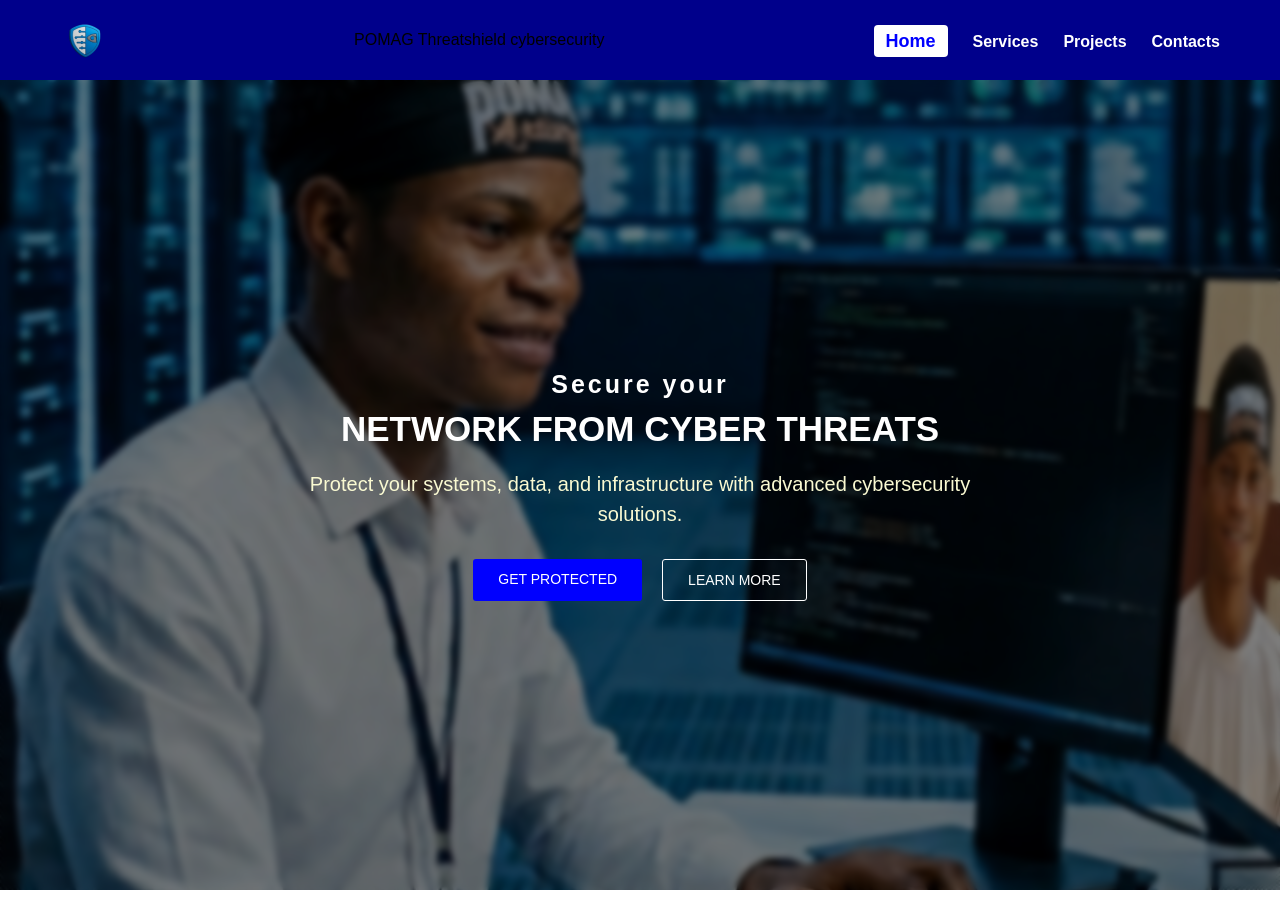
<file: Project /index.html>
<!DOCTYPE html>
<html>

<head>
  <meta charset="UTF-8">
  <meta name="viewport" content="width=device-width, initial-scale=1">
  <title>Project</title>
  <link rel="stylesheet" href="project.css">
</head>

<body>
  <header>
    <nav>
        <img src="SnapBG.ai_1772792199697.png" class="logo1"
        <h3 class="logo">POMAG Threatshield cybersecurity</h3>

        <ul class="menu">
            <li><a href="#" class="active">Home</a></li>
            <li><a href="#">Services</a></li>
            <li><a href="#">Projects</a></li>
            <li><a href="#">Contacts</a></li>
        </ul>
    </nav>
</header>

<section class="hero">

    <div class="overlay"></div>

    <div class="content">

        <h3>Secure your</h3>

        <h1>NETWORK FROM CYBER THREATS</h1>

        <p>
        Protect your systems, data, and infrastructure with advanced cybersecurity solutions.
        </p>

        <div class="buttons">
            <a href="#" class="btn green">GET PROTECTED</a>
            <a href="#" class="btn white">LEARN MORE</a>
        </div>

    </div>

</section>
  
</body>

</html>
</file>
<file: Project /project.css>
*{
margin:0;
padding:0;
box-sizing:border-box;
font-family:Arial, Helvetica, sans-serif;
}

/* NAVBAR */

header{
background:darkblue;
padding:15px 60px;
}

nav{
display:flex;
justify-content:space-between;
align-items: center;
}
.logo1{
  width: 50px;
  height: auto;
}

.logo{
color:white;
font-size: 22px;
}

.menu{
list-style:none;
display:flex;
font-size: 20px;
font-weight: bold;

}

.menu li{
margin-left:25px;
}

.menu a{
text-decoration:none;
color:white;
font-size:16px;
}

.menu .active{
background: white;
padding:6px 12px;
border-radius:4px;
color: blue;
font-weight: bold;
font-size: 18px;
}


/* HERO SECTION */

.hero{
height:90vh;
background:url(IMG_20260303_150822.png)center/cover no-repeat;
position:relative;
display:flex;
justify-content:center;
align-items:center;
text-align:center;
color:white;
}

/* DARK OVERLAY */

.overlay{
position:absolute;
top:0;
left:0;
width:100%;
height:100%;
background:rgba(0,0,0,0.5);
backdrop-filter:blur(3px);
}

/* CONTENT */

.content{
position:relative;
max-width:700px;
}

.content h3{
letter-spacing:3px;
margin-bottom:10px;
font-size: 25px;
}

.content h1{
font-size:35px;
margin-bottom:20px;
}

.content p{
margin-bottom:30px;
line-height:1.5;
font-size: 20px;
color: lightgoldenrodyellow;
}

/* BUTTONS */

.buttons{
display:flex;
justify-content:center;
gap:20px;
}

.btn{
padding:12px 25px;
text-decoration:none;
font-size:14px;
border-radius:3px;
}

.green{
background: blue;
color:white;
}

.white{
border:1px solid white;
color:white;
}
</file>
